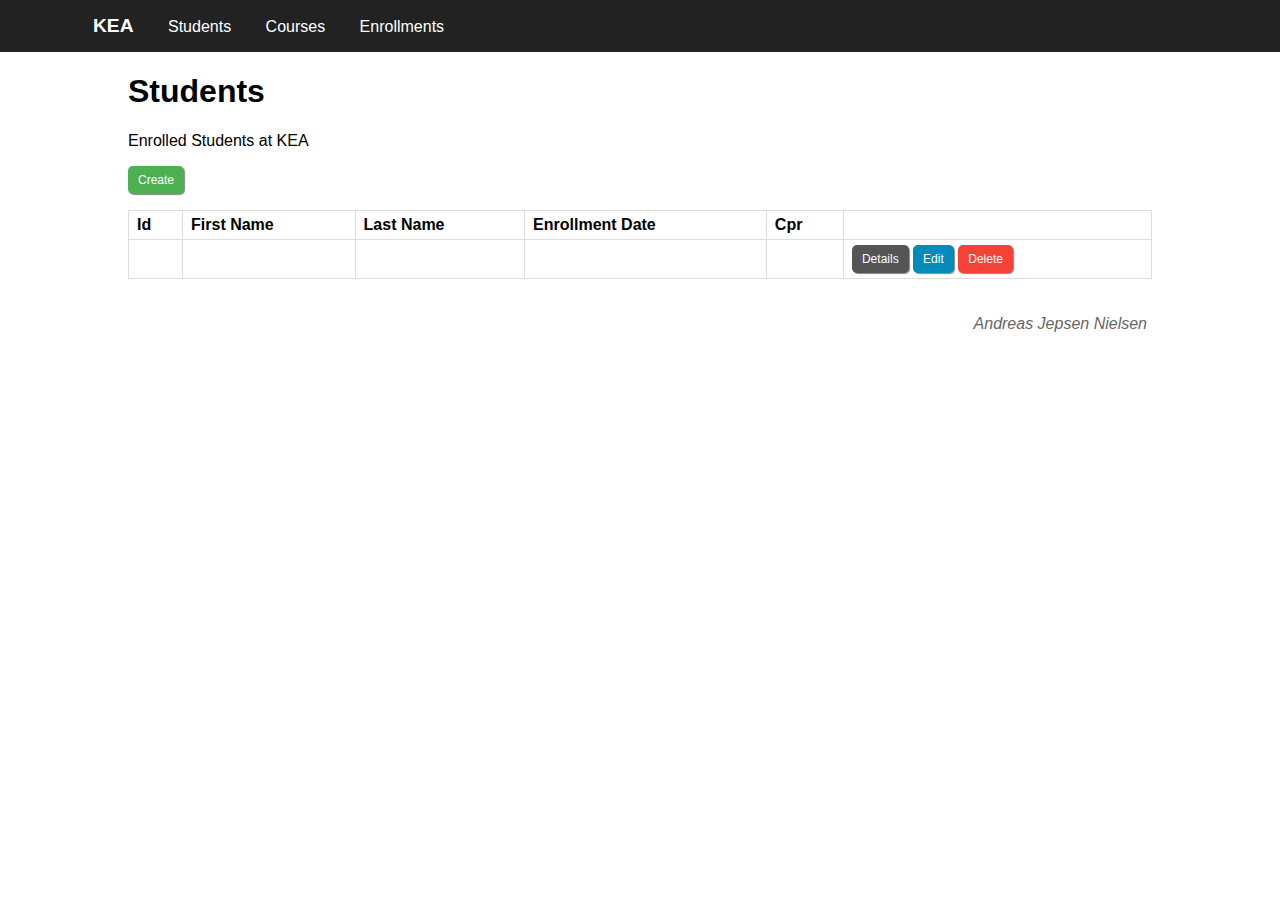
<file: src/main/resources/templates/index.html>
<!DOCTYPE html>
<html lang="en" xmlns:th="http://www.w3.org/1999/xhtml" xlmns:th="http://www.thymeleaf.org"
      xmlns:xlmns="http://www.w3.org/1999/xhtml">



<head>

    <meta charset="UTF-8">
   <link type="text/css" href="../static/css/style.css" th:href="@{/css/style.css}" rel="stylesheet"
         title="Default Styles" media="screen">
    <title>Title</title>

</head>
<body>
<div class="container-fluid">

<nav>
<div class="container">
        <a href="https://kea.dk/" id="logo">KEA</a>
        <a href="/">Students</a>
        <a href="/Courses">Courses</a>
        <a href="/Enrollments">Enrollments</a>
</div>
</nav>
</div>
<div class="container">
<table>

    <thead>
    <tr>
        <th>Id</th>
        <th>First Name</th>
        <th>Last Name</th>
        <th>Enrollment Date</th>
        <th>Cpr</th>
        <th></th>

    </tr>
    </thead>
    <tbody>
    <h1>Students</h1>
    <p>Enrolled Students at KEA</p>
    <a href="/create" type="button" class="btn btn-create">Create</a>
    <p></p>

    <tr th:each="student: ${students}">
        <td th:text="${student.studentId}"></td>
        <td th:text="${student.firstName}"></td>
        <td th:text="${student.lastName}"></td>
        <td th:text="${student.enrollmentDate}"></td>
        <td th:text="${student.cpr}"></td>


        <td><a th:href="${'/details?id='+student.studentId}" type="button" class="btn btn-details">Details</a>

        <a th:href="${'/update?id='+student.studentId}" type="button" class="btn btn-ed">Edit</a>
        <a th:href="${'/delete?id='+student.studentId}" type="button" class="btn btn-del">Delete</a>
    </tr>

    </tbody>

</table>
    <footer class="footer"><p>Andreas Jepsen Nielsen</p></footer>
</div>
</body>

</html>
</file>
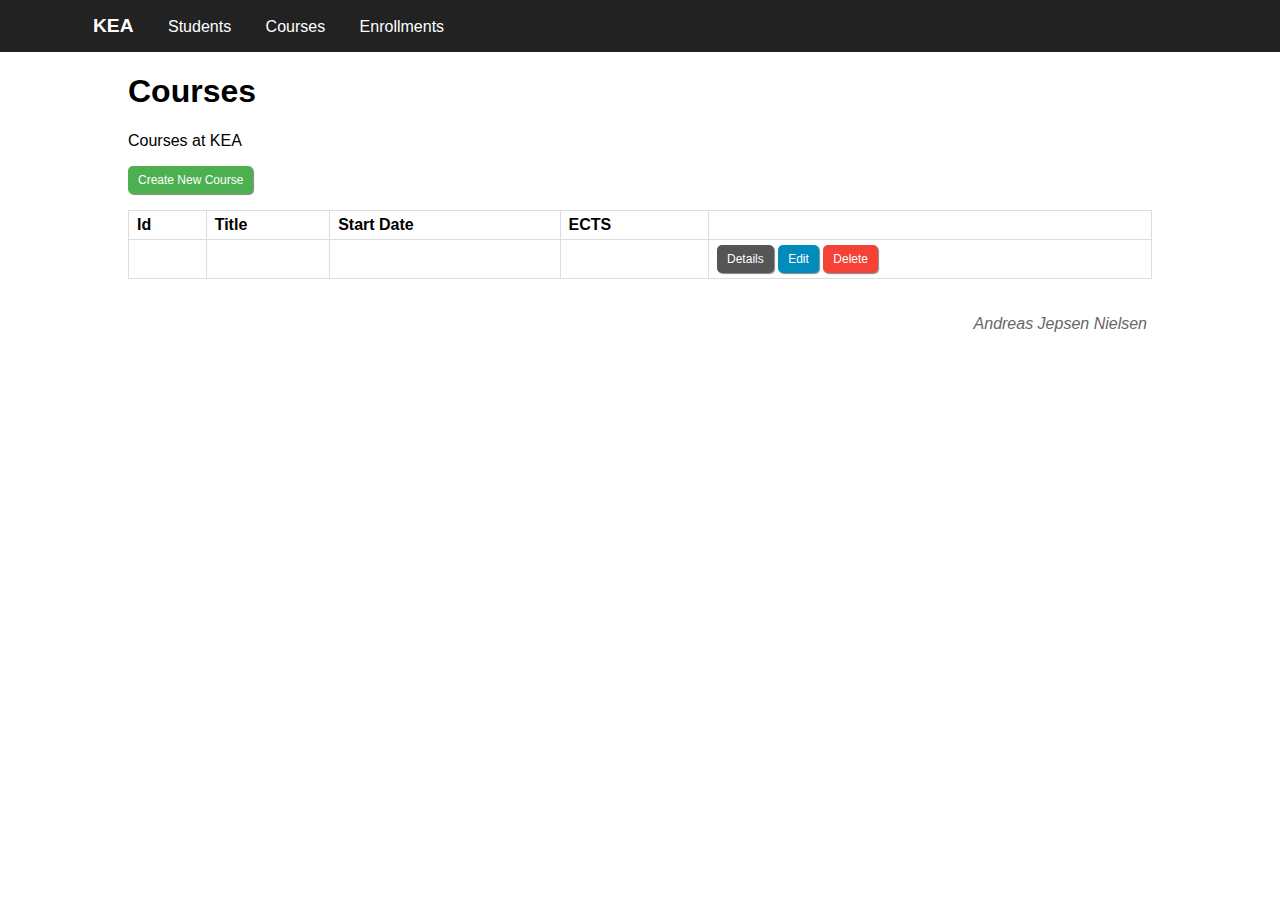
<file: src/main/resources/templates/course.html>
<!DOCTYPE html>
<html lang="en" xmlns:th="http://www.w3.org/1999/xhtml" xlmns:th="http://www.thymeleaf.org"
      xmlns:xlmns="http://www.w3.org/1999/xhtml">

<nav><div class="container"><a href="https://kea.dk/" style="font-weight: bold;
    font-size: 1.2em;">KEA</a>

    <a href="/">Students</a>
    <a href="/Courses">Courses</a>
    <a href="/Enrollments">Enrollments</a>
    </div>
</nav>

<head>

    <meta charset="UTF-8">
    <link type="text/css" href="../static/css/style.css" th:href="@{/css/style.css}" rel="stylesheet"
          title="Default Styles" media="screen">
    <title>Title</title>

</head>
<div class="container">
<body>

<table>
    <thead>
    <tr>
        <th>Id</th>
        <th>Title</th>
        <th>Start Date</th>
        <th>ECTS</th>
        <th></th>

    </tr>
    </thead>
    <tbody>
    <h1>Courses</h1>
    <p>Courses at KEA</p>
    <a href="/createC" type="button" class="btn btn-create">Create New Course</a>
    <p></p>

    <tr th:each="courses: ${courses}">
        <td th:text="${courses.Id}"></td>
        <td th:text="${courses.Title}"></td>
        <td th:text="${courses.Start_Date}"></td>
        <td th:text="${courses.ECTS}"></td>
        <td><a th:href="${'/detailsC?id='+courses.Id}" type="button" class="btn btn-details">Details</a>
            <a th:href="${'/updateC?id='+courses.Id}" type="button" class="btn btn-ed">Edit</a>
            <a th:href="${'/deleteC?id='+courses.Id}" type="button" class="btn btn-del">Delete</a></td>

    </tr>

    </tbody>

</table>

</body>

<footer class="footer"><p>Andreas Jepsen Nielsen</p></footer>
</div>
</html>
</file>
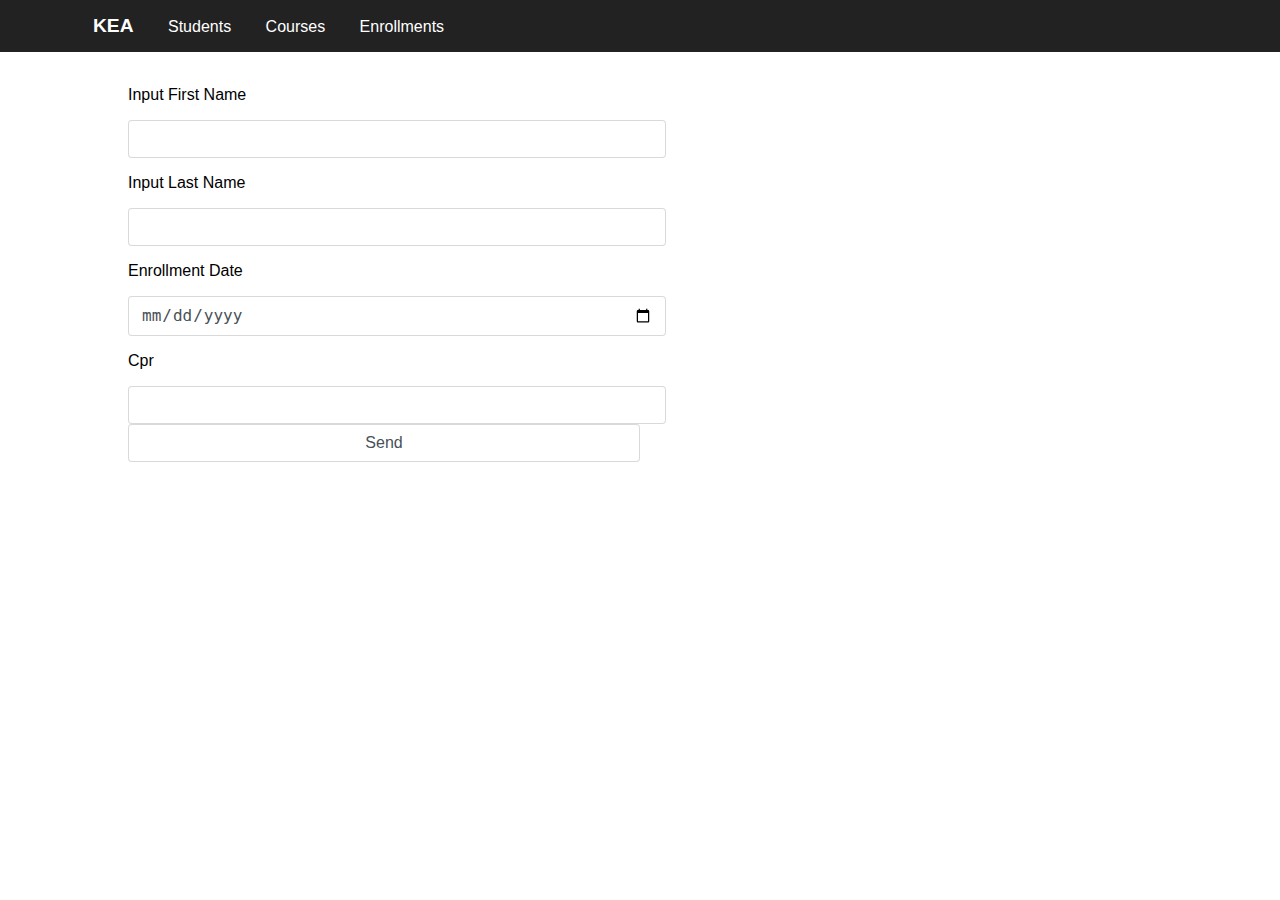
<file: src/main/resources/templates/create.html>
<!DOCTYPE html>
<html lang="en" xmlns:th="http://www.w3.org/1999/xhtml" xlmns:th="http://www.thymeleaf.org"
      xmlns:xlmns="http://www.w3.org/1999/xhtml">

<nav><div class="container"><a href="https://kea.dk/" style="font-weight: bold;
    font-size: 1.2em;">KEA</a>
    <a href="/">Students</a>
    <a href="/Courses">Courses</a>
    <a href="/Enrollments">Enrollments</a>
</div>
</nav>

<head>
    <meta charset="UTF-8">
    <link type="text/css" href="../static/css/style.css" th:href="@{/css/style.css}" rel="stylesheet"
          title="Default Styles" media="screen">
    <title>create</title>
</head>
<body>
<div class="container">

<form method="POST" th:action="@{/create}">
    <input type="hidden" th:field=" ${student.studentId}"><br>
    <p>Input First Name</p>
    <input   type="text"   th:field="${student.firstName}"   />
    <p>Input Last Name</p>
    <input   type="text"   th:field="${student.lastName}"/>
    <p>Enrollment Date</p>
    <input   type="date"   th:field="${student.enrollmentDate}"/>
    <p>Cpr</p>
    <input   type="text"   th:field="${student.cpr}"/>

    <input   type="submit"   value="Send"   />
</form>
</div>
</body>
</html>
</file>
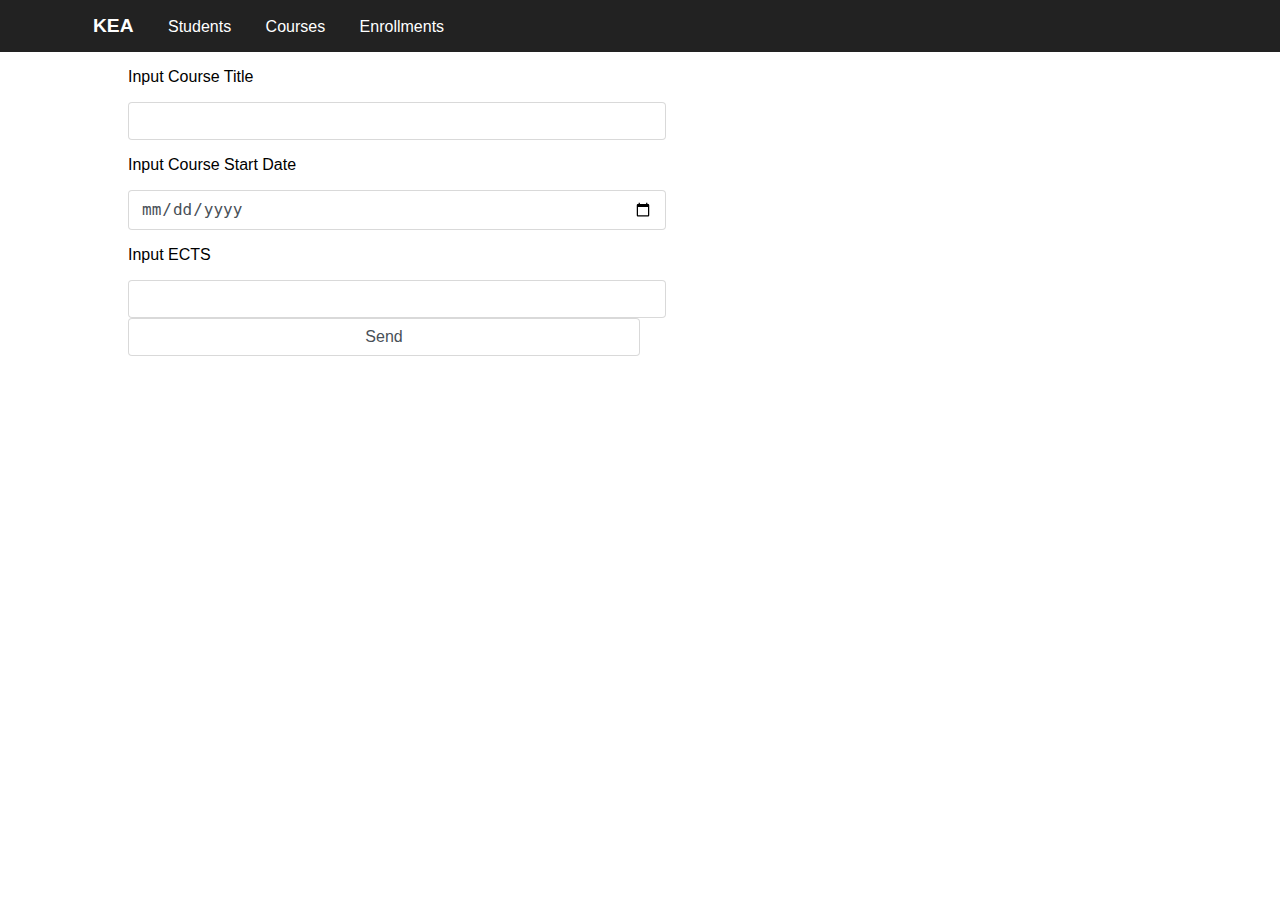
<file: src/main/resources/templates/createC.html>
<!DOCTYPE html>
<html lang="en" xmlns:th="http://www.w3.org/1999/xhtml" xlmns:th="http://www.thymeleaf.org"
      xmlns:xlmns="http://www.w3.org/1999/xhtml">

<nav><div class="container"><a href="https://kea.dk/" style="font-weight: bold;
    font-size: 1.2em;">KEA</a>
    <a href="/">Students</a>
    <a href="/Courses">Courses</a>
    <a href="/Enrollments">Enrollments</a>
</div>
</nav>

<head>
    <meta charset="UTF-8">
    <link type="text/css" href="../static/css/style.css" th:href="@{/css/style.css}" rel="stylesheet"
          title="Default Styles" media="screen">
    <title>createC</title>
</head>
<div class="container">
    <body>
    <form method="Post" th:action="@{/createC}">
        <p>Input Course Title</p>
        <input   type="text"   th:field="${Course.Title}"/>
        <p>Input Course Start Date</p>
        <input   type="date"   th:field="${Course.Start_Date}"/>
        <p>Input ECTS</p>
        <input   type="text"   th:field="${Course.ECTS}"/>
        <input   type="submit"   value="Send"   />

    </form>
    </body>
</div>
</html>
</file>
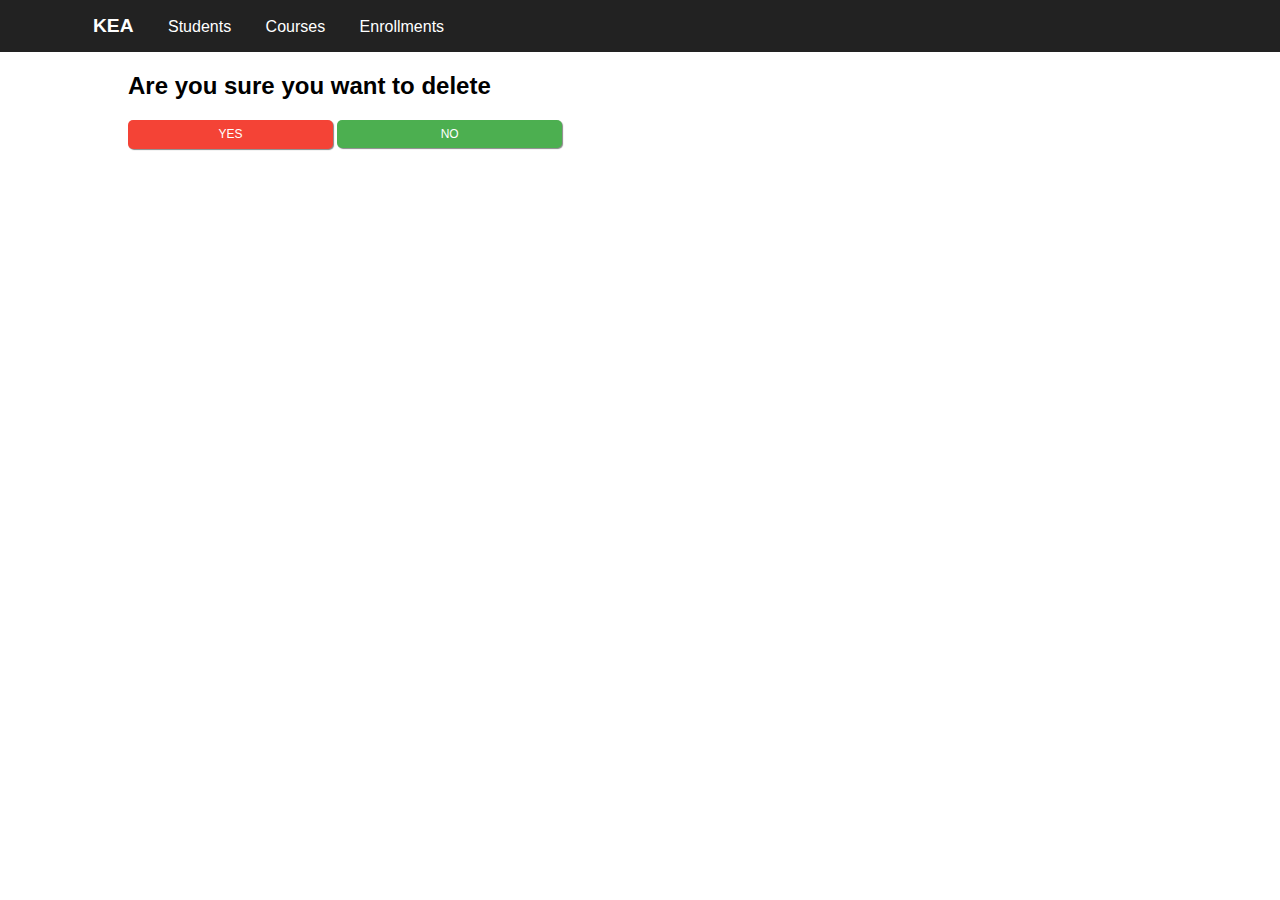
<file: src/main/resources/templates/delete.html>
<!DOCTYPE html>
<html lang="en" xmlns:th="http://www.w3.org/1999/xhtml" xlmns:th="http://www.thymeleaf.org"
      xmlns:xlmns="http://www.w3.org/1999/xhtml">

<nav><div class="container"><a href="https://kea.dk/" style="font-weight: bold;
    font-size: 1.2em;">KEA</a>
    <a href="/">Students</a>
    <a href="/Courses">Courses</a>
    <a href="/Enrollments">Enrollments</a>
</div>
</nav>

<head>
    <meta charset="UTF-8">
    <link type="text/css" href="../static/css/style.css" th:href="@{/css/style.css}" rel="stylesheet"
          title="Default Styles" media="screen">
    <title>details</title>
</head>
<div class="container">
    <body>
    <h2>Are you sure you want to delete</h2>
    <form action="#" th:action="@{/delete}" method="post" >
        <p th:text="${student.firstName + ' ' +  student.lastName}"></p>
        <input type="hidden"  th:field="${student.studentId}"  />
        <input type="submit" value="YES" class="btn btn-del w"/>
        <a href="/" class="btn btn-create w" >NO</a>
    </form>
    </body>
</div>
</html>
</file>
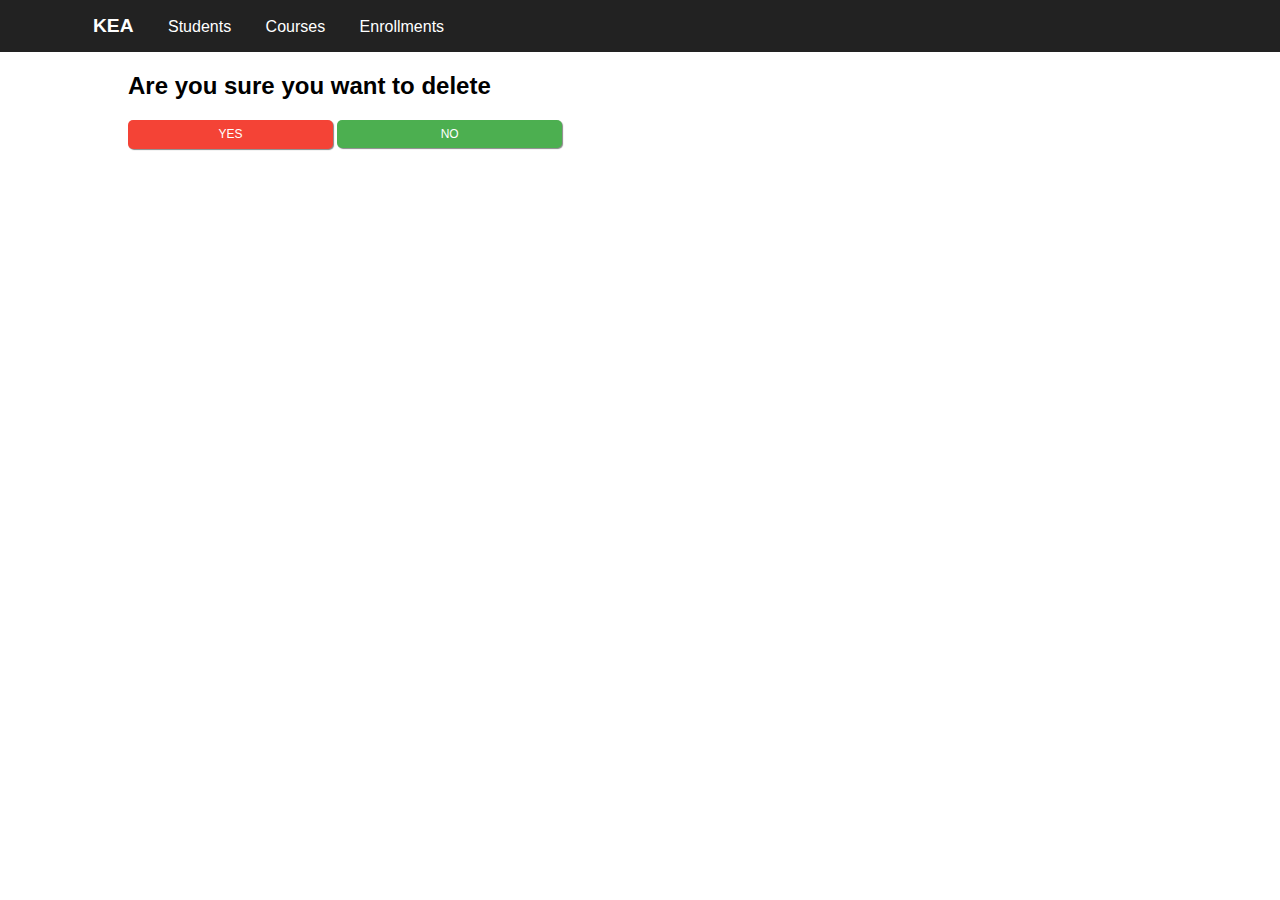
<file: src/main/resources/templates/deleteC.html>
<!DOCTYPE html>
<html lang="en" xmlns:th="http://www.w3.org/1999/xhtml" xlmns:th="http://www.thymeleaf.org"
      xmlns:xlmns="http://www.w3.org/1999/xhtml">

<nav><div class="container"><a href="https://kea.dk/" style="font-weight: bold;
    font-size: 1.2em;">KEA</a>
    <a href="/">Students</a>
    <a href="/Courses">Courses</a>
    <a href="/Enrollments">Enrollments</a>
</div>
</nav>

<head>
    <meta charset="UTF-8">
    <link type="text/css" href="../static/css/style.css" th:href="@{/css/style.css}" rel="stylesheet"
          title="Default Styles" media="screen">
    <title>details</title>
</head>
<div class="container">
    <body>
    <h2>Are you sure you want to delete</h2>
    <form action="#" th:action="@{/deleteC}" method="post" >
        <p th:text="${Course.Title}"></p>
        <input type="hidden"  th:field="${Course.Id}"  />
        <input type="submit" value="YES" class="btn btn-del w"/>
        <a href="/Courses" class="btn btn-create w" >NO</a>
    </form>
    </body>
</div>
</html>
</file>
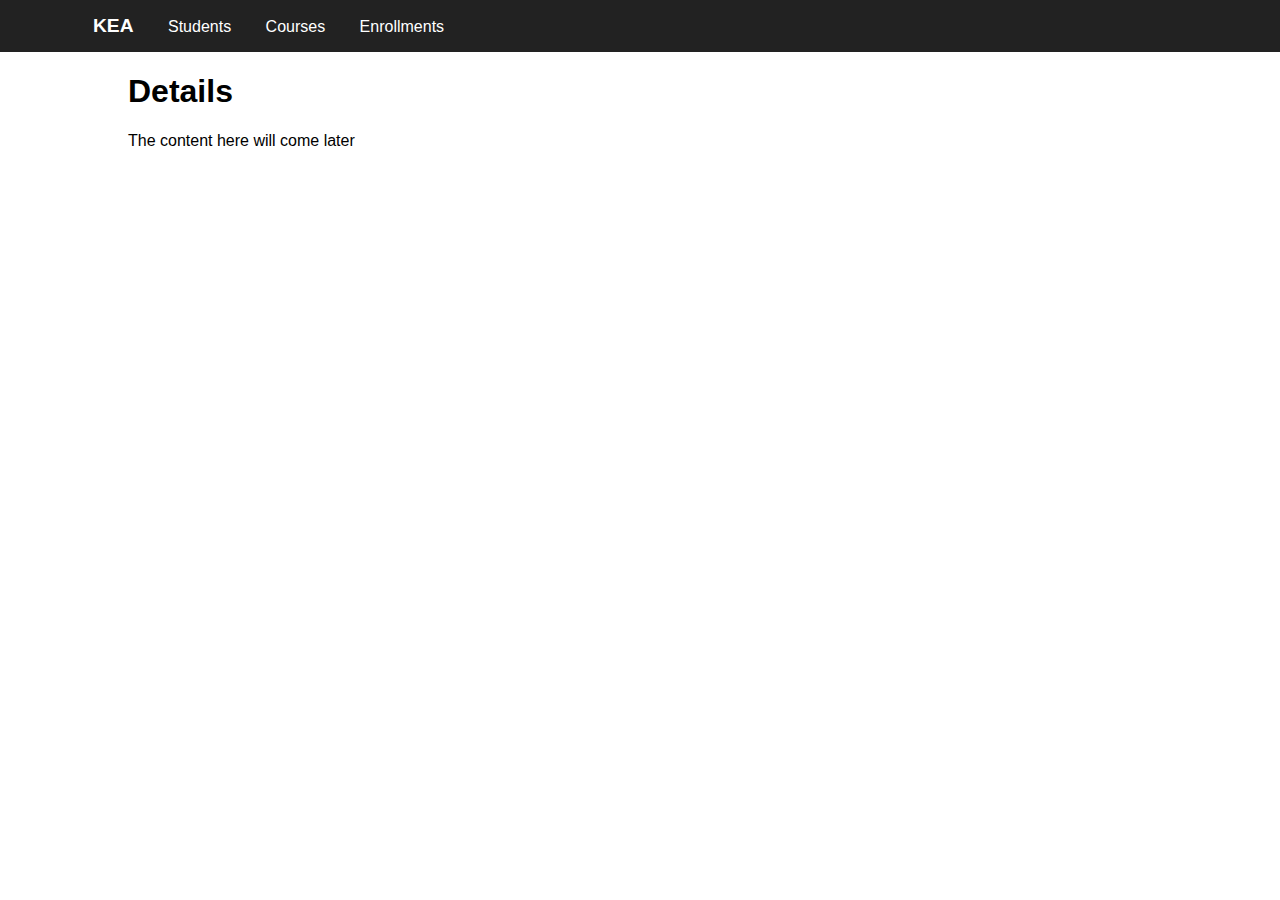
<file: src/main/resources/templates/details.html>
<!DOCTYPE html>
<html lang="en" xmlns:th="http://www.w3.org/1999/xhtml" xlmns:th="http://www.thymeleaf.org"
      xmlns:xlmns="http://www.w3.org/1999/xhtml">

<nav><div class="container"><a href="https://kea.dk/" style="font-weight: bold;
    font-size: 1.2em;">KEA</a>
    <a href="/">Students</a>
    <a href="/Courses">Courses</a>
    <a href="/Enrollments">Enrollments</a>
</div>
</nav>

<head>
    <meta charset="UTF-8">
    <link type="text/css" href="../static/css/style.css" th:href="@{/css/style.css}" rel="stylesheet"
          title="Default Styles" media="screen">
    <title>details</title>
</head>
<div class="container">
    <body>
    <h1>Details</h1>
    <p th:text="'ID: ' + ${student.studentId}"/>
    <p th:text="'First Name: ' + ${student.firstName}"/>
    <p th:text="'LastName: ' + ${student.lastName}"/>
    <p th:text="'Enrollment Date: ' + ${student.enrollmentDate}"/>
    <p th:text="'CPR: ' + ${student.cpr}"/>

    <h2 th:text="'Enrollments for ' + ${student.firstName} + ' ' + ${student.lastName}"></h2>
    <p>The content here will come later</p>
    </body>
</div>
</html>
</file>
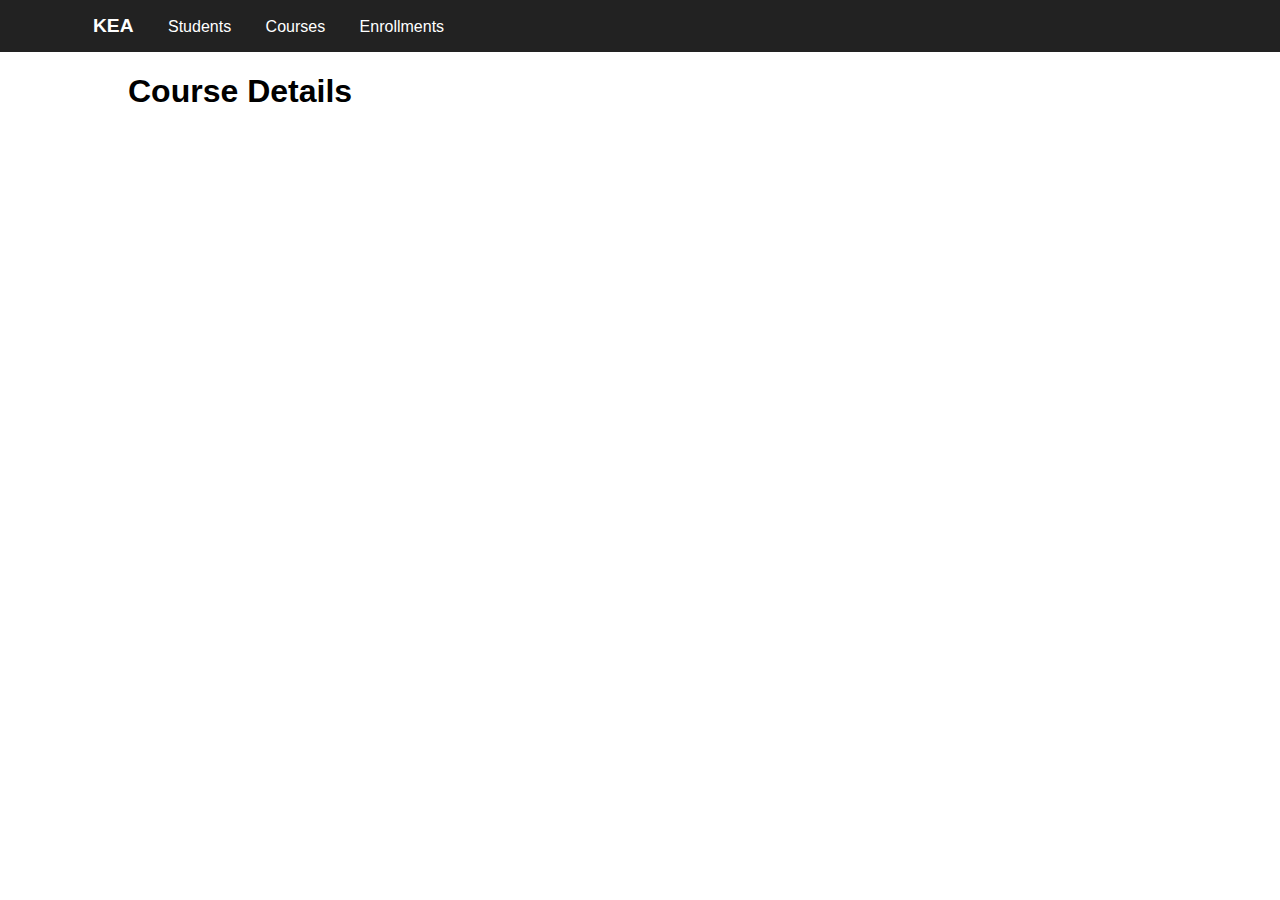
<file: src/main/resources/templates/detailsC.html>
<!DOCTYPE html>
<html lang="en" xmlns:th="http://www.w3.org/1999/xhtml" xlmns:th="http://www.thymeleaf.org"
      xmlns:xlmns="http://www.w3.org/1999/xhtml">

<nav><div class="container"><a href="https://kea.dk/" style="font-weight: bold;
    font-size: 1.2em;">KEA</a>
    <a href="/">Students</a>
    <a href="/Courses">Courses</a>
    <a href="/Enrollments">Enrollments</a>
</div>
</nav>

<head>
    <meta charset="UTF-8">
    <link type="text/css" href="../static/css/style.css" th:href="@{/css/style.css}" rel="stylesheet"
          title="Default Styles" media="screen">
    <title>detailsC</title>
</head>
<div class="container">
    <body>
    <h1>Course Details</h1>
    <p th:text="'ID: ' + ${Course.Id}"/>
    <p th:text="'Course Name: ' + ${Course.Title}"/>
    <p th:text="'Course Start Date: ' + ${Course.Start_Date}"/>
    <p th:text="'ECTS Points: ' + ${Course.ECTS}"/>

    </body>
</div>
</html>
</file>
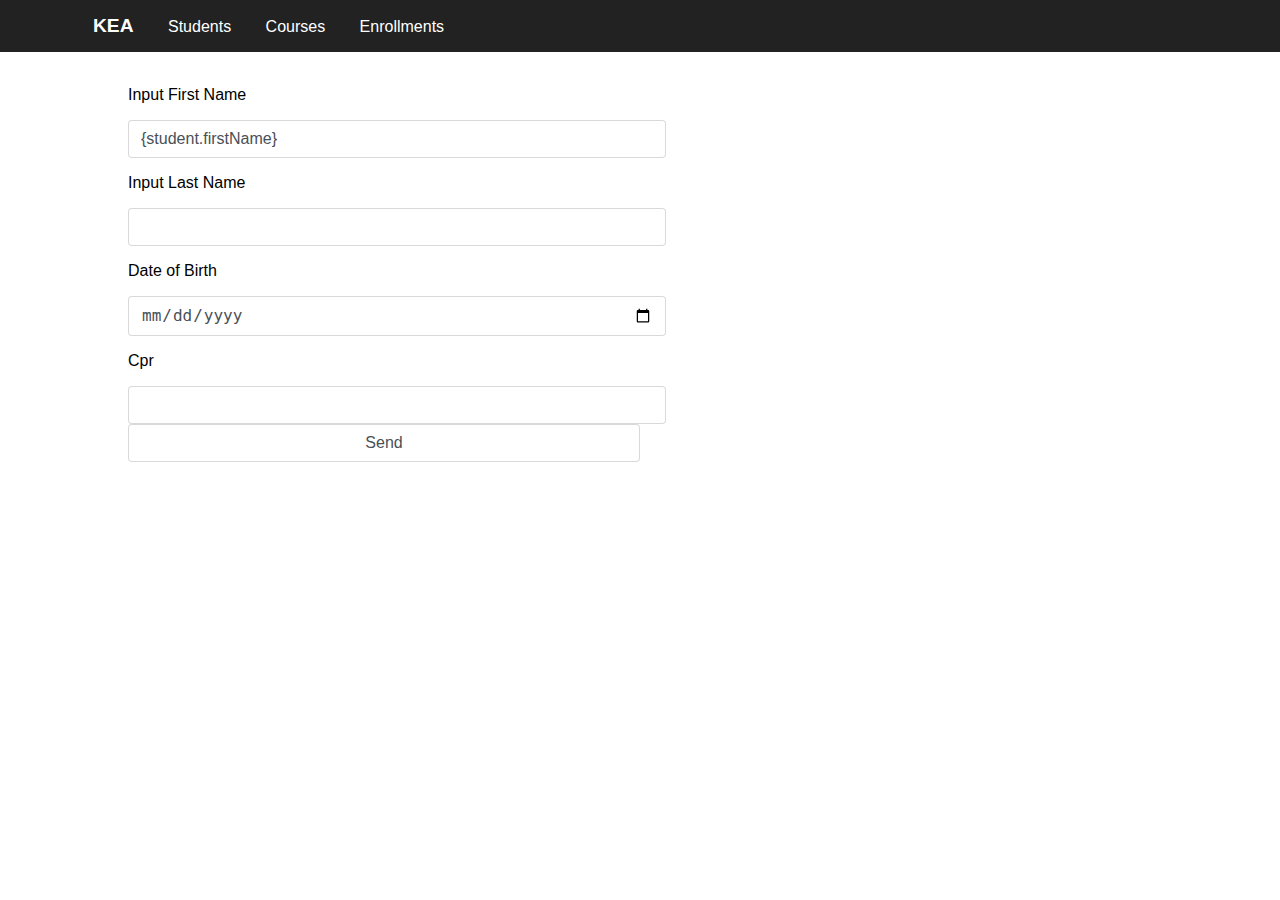
<file: src/main/resources/templates/update.html>
<!DOCTYPE html>
<html lang="en" xmlns:th="http://www.w3.org/1999/xhtml" xlmns:th="http://www.thymeleaf.org"
      xmlns:xlmns="http://www.w3.org/1999/xhtml">

<nav><div class="container"><a href="https://kea.dk/" style="font-weight: bold;
    font-size: 1.2em;">KEA</a>
    <a href="/">Students</a>
    <a href="/Courses">Courses</a>
    <a href="/Enrollments">Enrollments</a>
</div>
</nav>

<head>
    <meta charset="UTF-8">
    <link type="text/css" href="../static/css/style.css" th:href="@{/css/style.css}" rel="stylesheet"
          title="Default Styles" media="screen">
    <title>update</title>
</head>
<div class="container">
    <body>
    <form method="Post" th:action="@{/update}">
        <input type="hidden" th:field="${student.studentId}"><br>
        <p>Input First Name</p>

        <input   type="text" value={student.firstName}  th:field="${student.firstName}"/>
        <p>Input Last Name</p>
        <input   type="text"   th:field="${student.lastName}"/>
        <p>Date of Birth</p>
        <input   type="date"   th:field="${student.enrollmentDate}"/>
        <p>Cpr</p>
        <input   type="text"   th:field="${student.cpr}"/>
        <input   type="submit"   value="Send"   />
    </form>
    </body>
</div>
</html>
</file>
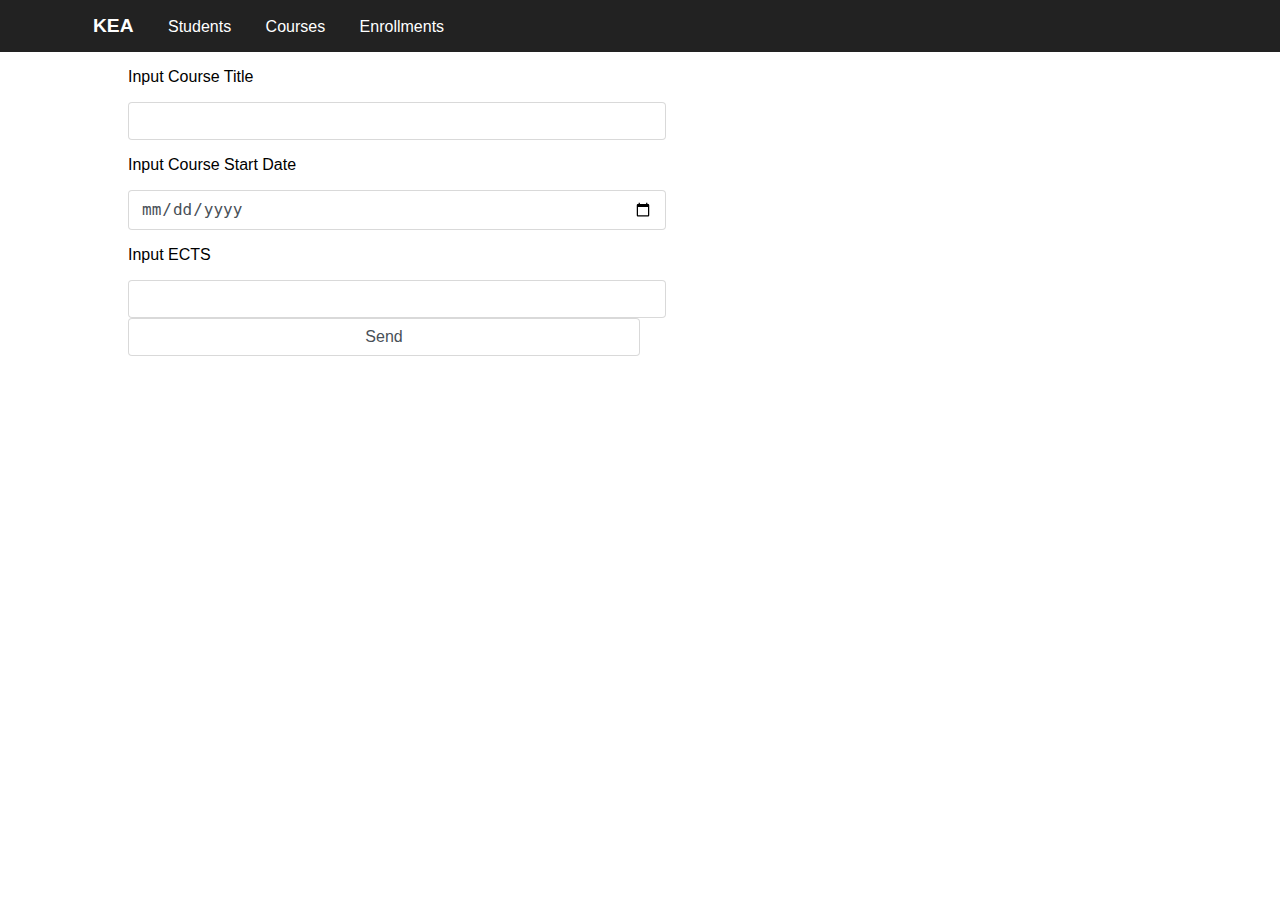
<file: src/main/resources/templates/updateC.html>
<!DOCTYPE html>
<html lang="en" xmlns:th="http://www.w3.org/1999/xhtml" xlmns:th="http://www.thymeleaf.org"
      xmlns:xlmns="http://www.w3.org/1999/xhtml">

<nav><div class="container"><a href="https://kea.dk/" style="font-weight: bold;
    font-size: 1.2em;">KEA</a>
    <a href="/">Students</a>
    <a href="/Courses">Courses</a>
    <a href="/Enrollments">Enrollments</a>
</div>
</nav>

<head>
    <meta charset="UTF-8">
    <link type="text/css" href="../static/css/style.css" th:href="@{/css/style.css}" rel="stylesheet"
          title="Default Styles" media="screen">
    <title>updateC</title>
</head>
<div class="container">
    <body>
    <form method="Post" th:action="@{/updateC}">
        <p>Input Course Title</p>
        <input   type="text"   th:field="${Course.Title}"/>
        <p>Input Course Start Date</p>
        <input   type="date"   th:field="${Course.Start_Date}"/>
        <p>Input ECTS</p>
        <input   type="text"   th:field="${Course.ECTS}"/>
        <input   type="submit"   value="Send"   />
    </form>
    </body>
</div>
</html>
</file>
